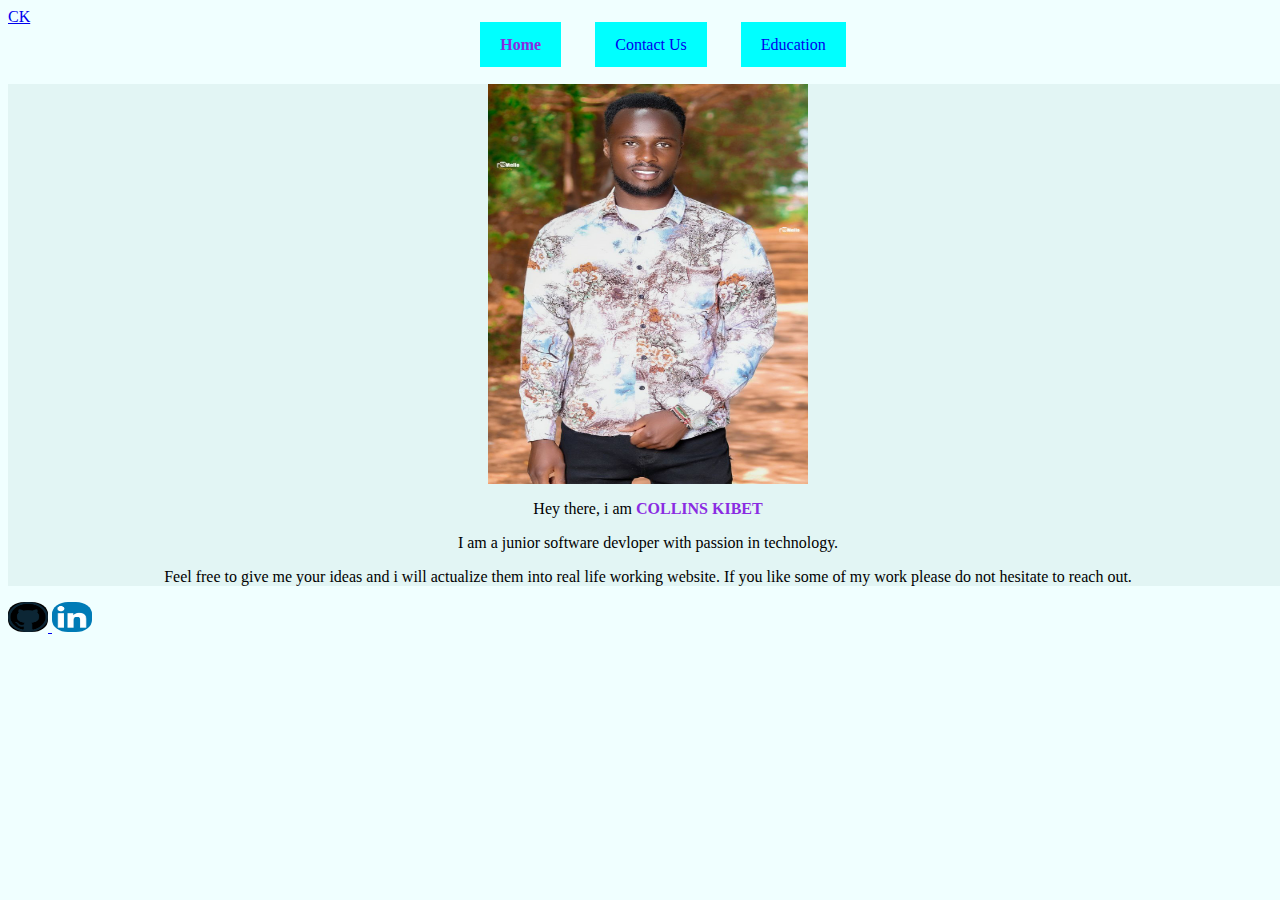
<file: index.html>
<!DOCTYPE html>
<html lang="en">
<head>
    <meta charset="UTF-8">
    <meta name="viewport" content="width=device-width, initial-scale=1.0">
    <title>home page</title>
    <link rel="stylesheet" href="./style.css">
</head>
<body>
    <header class="header">
        <a href="#" id="logo">CK</a>
        <nav class="nav-bar">
            <a class="active" href="index.html">Home</a>
            <a href="contact.html">contact us</a>
            <a href="education.html">education</a>
        </nav>
    </header>
    <section class="1">
        <div class="personal-details">
            <div id="profile-picture">
                <img id="profile-picture" src="./profile-1.jpeg" alt="profile-picture">
            </div>
            <p>Hey there, i am <span>COLLINS KIBET</span></p>
            <p>I am a junior software devloper with passion in technology.</p>
            <p>Feel free to give me your ideas and i will actualize them into real life working website.
            If you like some of my work please do not hesitate to reach out.</p>
        </div>
    </section>
    <section id="logo">
        <div>
            <a href="https://github.com/collins-kibet-ngenoh">
                <img class="logos" src="./git-logo.jpeg" alt="github">
            </a>
            <a href="https://www.linkedin.com/in/collins-kibet-5542112a4/">
                <img class="logos" src="./linkdin-logo.jpeg" alt="linkedin">
            </a>
        </div>
    </section>
</body>
</html>
</file>
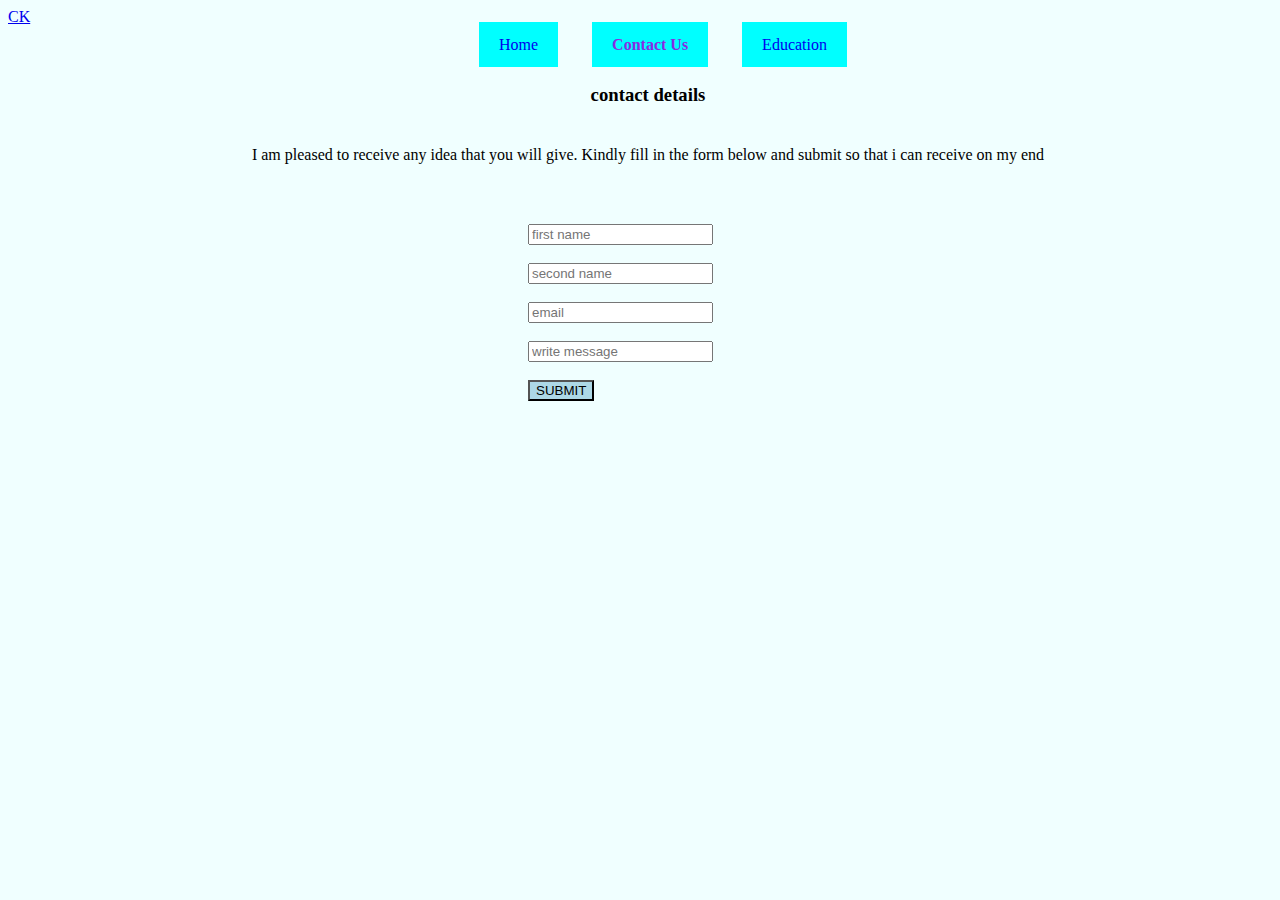
<file: contact.html>
<!DOCTYPE html>
<html lang="en">
<head>
    <meta charset="UTF-8">
    <meta name="viewport" content="width=device-width, initial-scale=1.0">
    <title>contact details</title>
    <link rel="stylesheet" href="./style.css">
</head>
<body>
    <header class="header">
        <a href="#" id="logo">CK</a>
        <nav class="nav-bar">
            <a  href="index.html">Home</a>
            <a class="active" href="contact.html">contact us</a>
            <a href="education.html">education</a>
        </nav>
    </header>
    <h3>contact details</h3>
    <p id="contact">I am pleased to receive any idea that you will give.
         Kindly fill in the form below and submit so that i can receive on my end</p>
    <section id="contact">
        <div class="contact-form">
            <form action="">
                <input type="text" id="username" placeholder="first name"><br><br>
                <input type="text" id="username" placeholder="second name"><br><br>
                <input type="email" id="email" placeholder="email"><br><br>
                <input type="textarea" id="message" placeholder="write message"><br><br>
            </form>
            <button type="submit">SUBMIT</button>
        </div>
    </section>
    
</body>
</html>
</file>
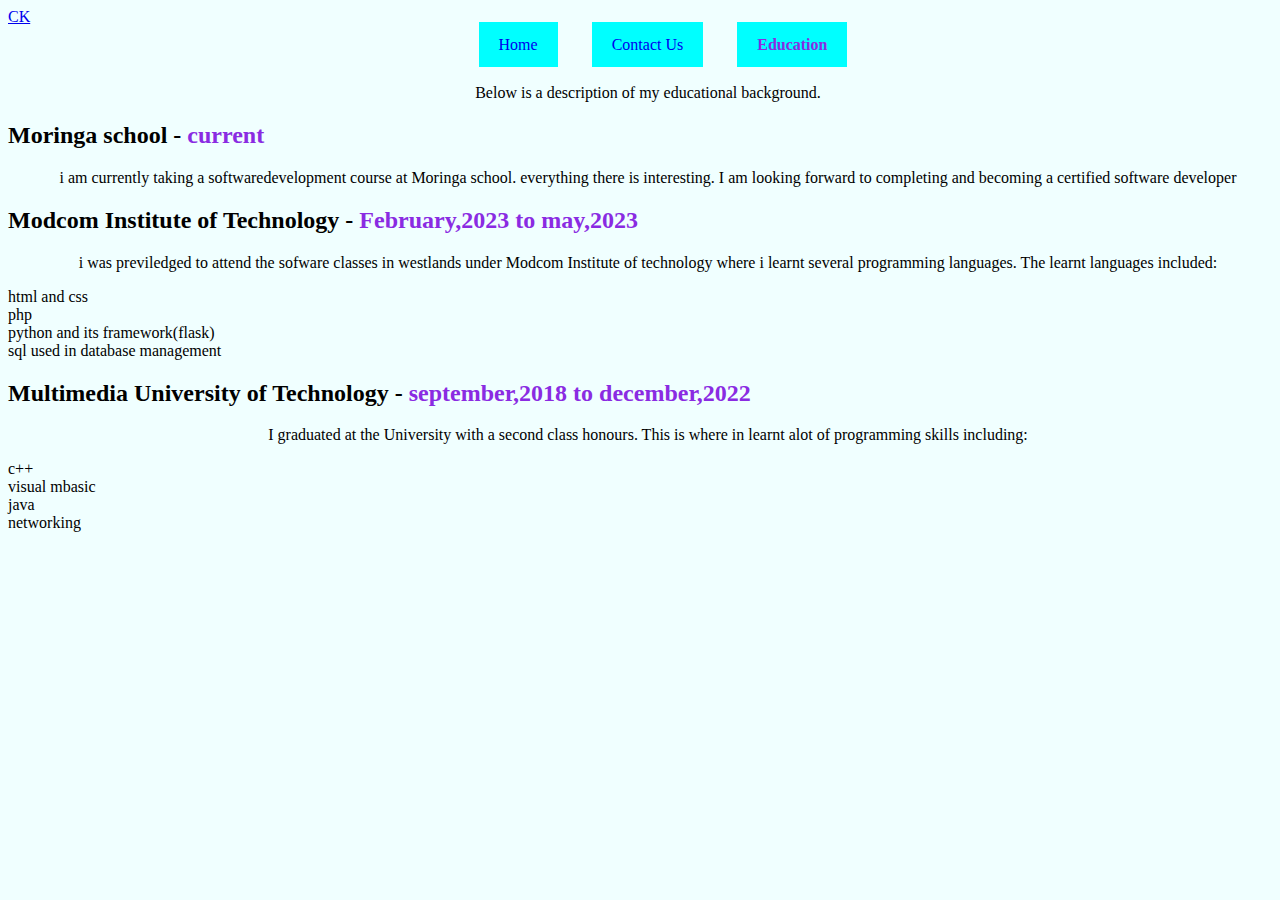
<file: education.html>
<!DOCTYPE html>
<html lang="en">
<head>
    <meta charset="UTF-8">
    <meta name="viewport" content="width=device-width, initial-scale=1.0">
    <title>education section</title>
    <link rel="stylesheet" href="./style.css">
</head>
<body>
    <header class="header">
        <a href="#" id="logo">CK</a>
        <nav class="nav-bar">
            <a href="index.html">Home</a>
            <a href="contact.html">contact us</a>
            <a class="active"  href="education.html">education</a>
        </nav>
    </header>
    <p>Below is a description of my educational background.</p>

    <div class="edu">
        <h2>Moringa school - <span>current</span></h2>
        <p>i am currently taking a softwaredevelopment course at Moringa school. everything there is interesting. I am looking forward to completing and becoming a certified software developer</p>
        <h2>Modcom Institute of Technology - <span>February,2023 to may,2023</span></h2>
        <p>i was previledged to attend the sofware classes in westlands under Modcom Institute of technology where i learnt several programming languages.
        The learnt languages included:
            <li>html and css</li>
            <li>php</li>
            <li>python and its framework(flask)</li>
            <li>sql used in database management</li>

        </p>
        <h2>Multimedia University of Technology - <span>september,2018 to december,2022</span></h2>
        <p>I graduated at the University with a second class honours. This is where in learnt alot of programming skills including:
            <li>c++</li>
            <li>visual mbasic</li>
            <li>java</li>
            <li>networking</li>
        </p>
    </div>
    
</body>
</html>
</file>
<file: style.css>
body{
    width: 100%;
    height:fit-content;
    font:"sans serif";
    background-color: azure;
}

#profile-picture{
    height:400px;
    width: 400px;
    align-items: center;
    position: relative;
    display: block;
  margin-left: auto;
  margin-right: auto;
  width: 50%;
}

span{
    color: blueviolet;
    font-weight: bold;
}

nav{
    text-align: center;
    text-decoration: none;
    padding: 10px;
    margin-bottom: 20px;
    justify-content: space-between;
}

.nav-bar a {
    background-color: aqua;
    text-align: center;
    padding: 14px 20px;
    text-decoration: none;
    justify-content: center;
    margin-left: 30px;
    text-transform: capitalize;
}
.nav-bar a.active {
    font-weight: bold;
    color: blueviolet;
}
.personal-details{
    background-color: rgb(226, 245, 244)
}

.logos{
height: 30px;
width: 40px;
border-radius: 40%;
display: inline-block;
text-align: center;
}

p{
    text-align: center;
}

.contact-form{
    margin-left: 40%;
    margin-right: 49%;
    align-items: center;
    box-sizing: border-box;
}
button{
    background-color:lightblue;
}

header{
    position: relative;
    top: 0;
    right: 0;
}
h3{
    text-align: center;
}
#contact{
    padding: 20px;
    margin: 20px;
}

p #contact{
    font-size: medium;
    font-family: system-ui, -apple-system, BlinkMacSystemFont, 'Segoe UI', Roboto, Oxygen, Ubuntu, Cantarell, 'Open Sans', 'Helvetica Neue', sans-serif;
    font-weight: 100;
    text-align: center;
}

header .header #logo{
color:yellow;
font-size: 2em;

}
</file>
